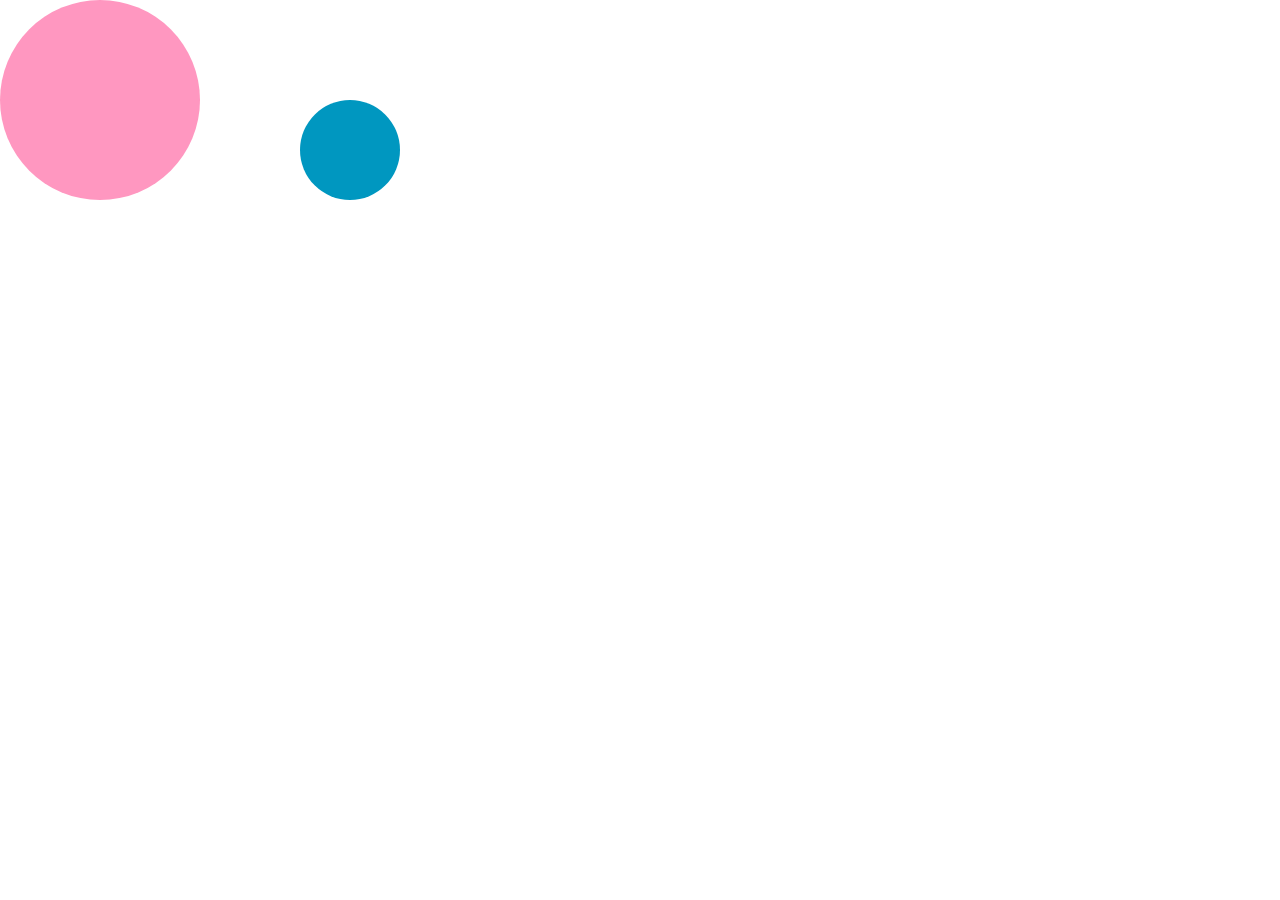
<file: index.html>
<!DOCTYPE html>
<html>

<head>
    <link rel="stylesheet" href="style.css">
    <title>Animation bal</title>
</head>


<body>
    <div class="anim">
        <div class="ball-one"></div>
        <div class="ball-two"></div>
    </div>
</body>

</html>
</file>
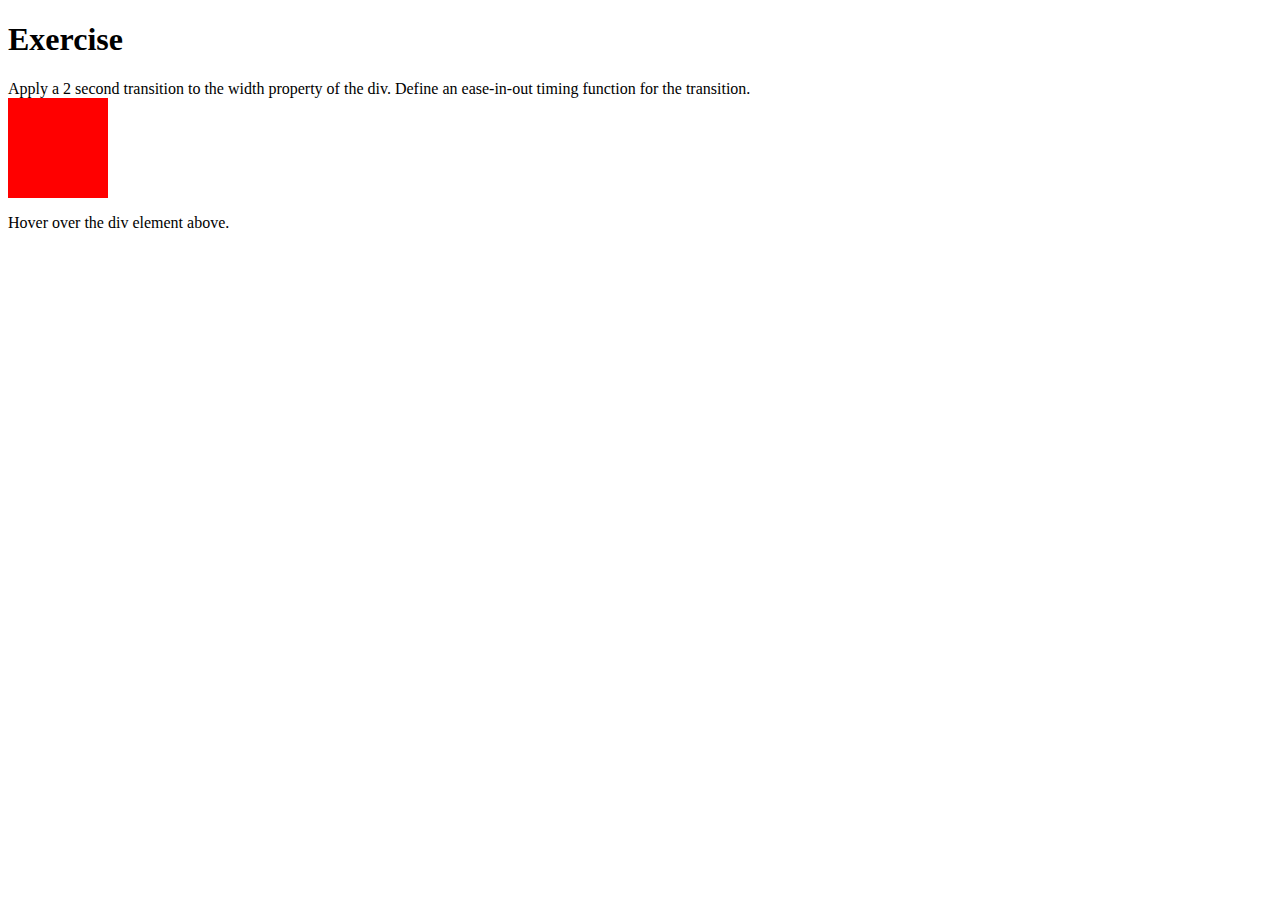
<file: index2.html>
<!DOCTYPE html>
<html>

<head>
    <link rel="stylesheet" href="style2.css">
    <title>square</title>
</head>


<body>

    <h1>Exercise</h1>
    Apply a 2 second transition to the width property of the div.
    Define an ease-in-out timing function for the transition.

    <div></div>

    <p>Hover over the div element above.</p>
</body>

</html>
</file>
<file: style.css>
.anim:active .ball-one {
    left: 150px;
    transition: left 500ms ease-in;
  }

.anim:active .ball-two {
     left: 0px;	
     transition: left 1000ms 500ms ease-in;

  
  }
  
 
  
.ball-one {
    background: #ff97C0;
    border-radius: 50%;
    position: absolute; top: 0px; left: 00px;
    width: 200px; height: 200px;
  }
  
.ball-two {
    background: #0097C0;
    border-radius: 50%;
    position: absolute; top: 100px; left: 300px;
    width: 100px; height: 100px;
  }
</file>
<file: style2.css>
div {
    width: 100px;
    height: 100px;
    background: red;
	transition:1000ms cubic-bezier(0.24, -0.51, 0.68, 0.19);

}

div:hover {
    width: 300px;
	height:50px;
	background:blue;
}
</file>
